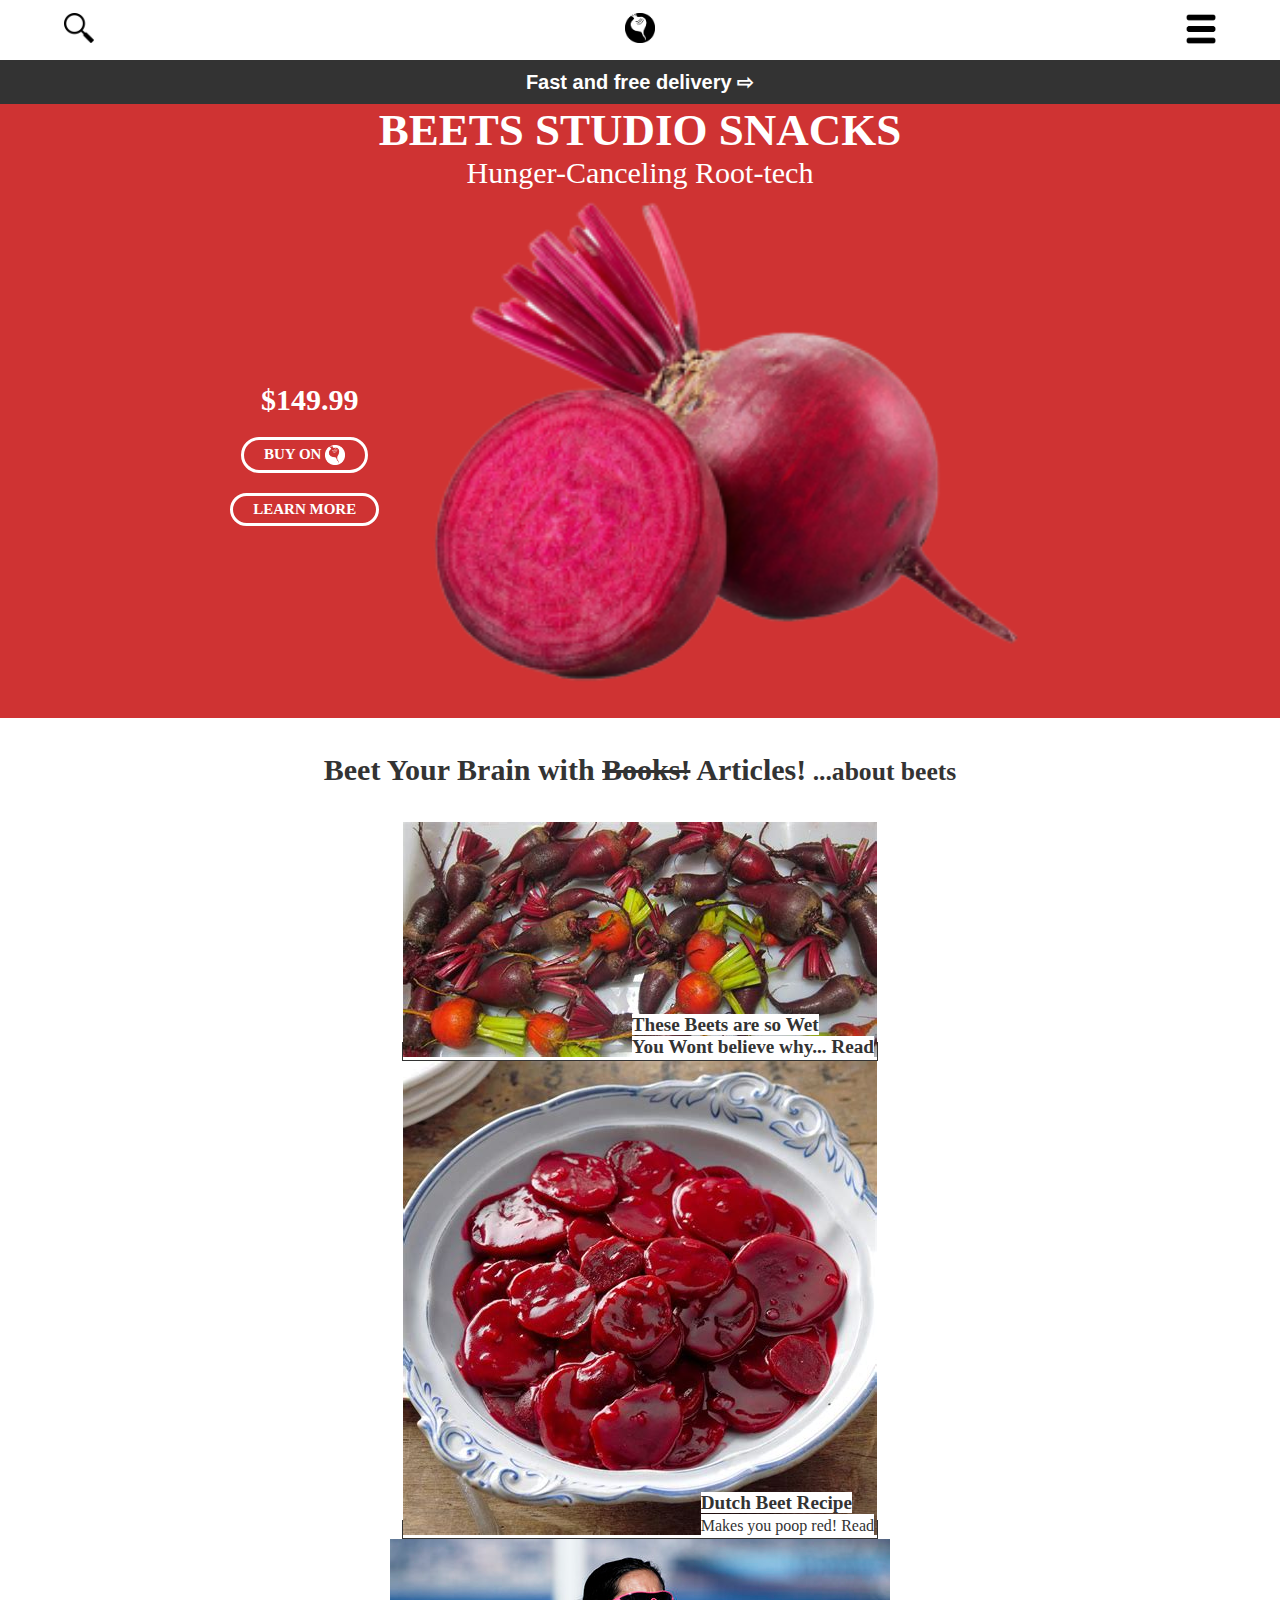
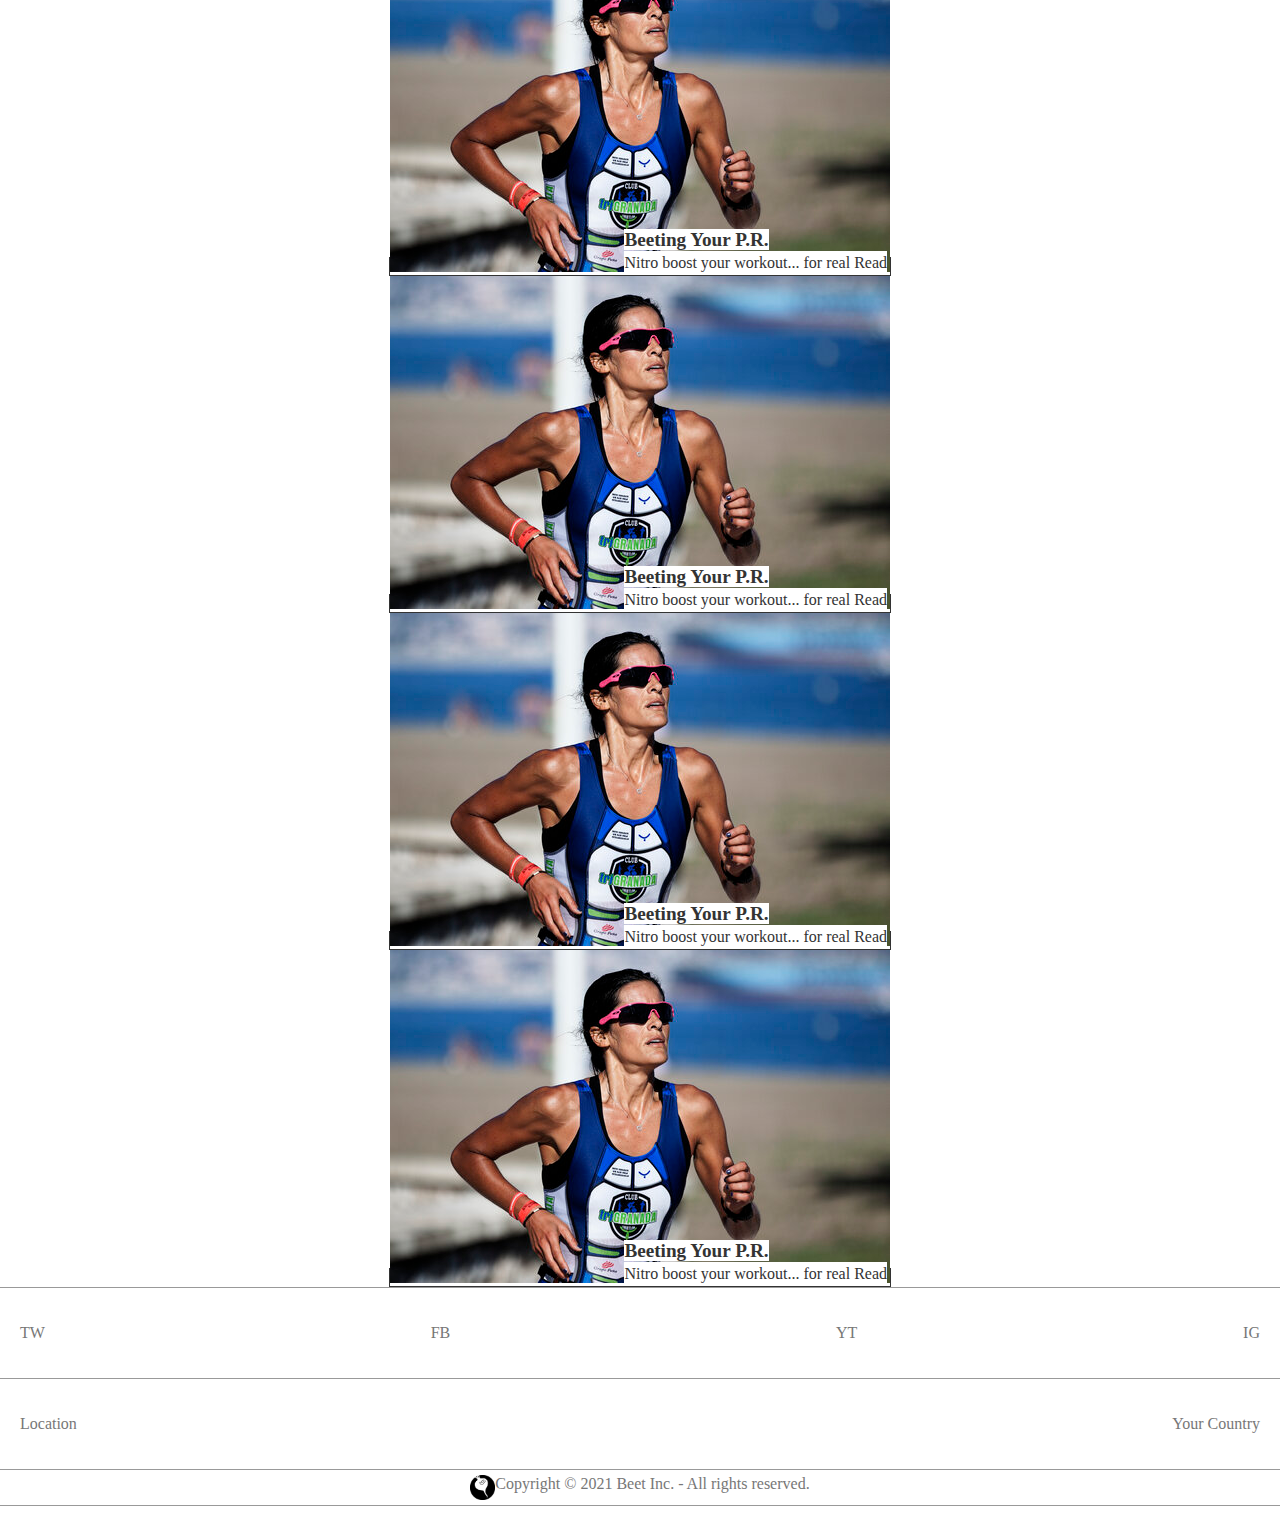
<file: index.html>
<!DOCTYPE html>
<html lang="en">
<head>
    <meta charset="UTF-8">
    <meta http-equiv="X-UA-Compatible" content="IE=edge">
    <meta name="viewport" content="width=device-width, initial-scale=1.0">
    <link rel="icon" href="./images/BeetLogo.png">
    <link rel="stylesheet" href="styles.css">
    <title>Beets Bi Ray</title>
</head>
<body>
    <header class="header">
        <nav class="nav-container nav-bar header">
            <a class=""><img class="search-logo"src="./images/search.svg.png"></a>
            <a href="index.html"><img class=""src="./images/BeetLogo.png"></a>
            <button class="nav-btn" onclick="dropdown()" ><img id="nav-btn" class="logo search-logo"src="./images/hamymen.png"></button>
        </nav>
        <section class="container dropdown-navbar">
            <a href="index.html" class="dropdown-menu-item">Discover</a>
            <a href="shop.html" class="dropdown-menu-item">Shop</a>
            <a href="support.html" class="dropdown-menu-item">Suport</a>
            
        </section>
    </header>
    <p class="delivery"><a href="shop.html">Fast and free delivery &#x21E8</a></p>
    <section class="product">
        <div class="beets1-info">
            <h2 class="beets1 beets1-lable">BEETS STUDIO SNACKS</h2>
            <p class="beets1 beets1-about">Hunger-Canceling Root-tech</p>
        </div>
        
        <div class="price-act">
            
            <div class="beets1-act">
                <p class="beets1 beets1-price">$149.99</p>
                <a href="https://www.google.com/search?q=beets+near+me&sxsrf=AOaemvJKTGE29itbmRgWaYxz13ENX3Q3qw%3A1631942896380&source=hp&ei=8HhFYbfKFOyi_Qbk06X4DA&iflsig=ALs-wAMAAAAAYUWHACj9KfwlXk5yyoSFdkR8I3q5EXDH&oq=beets+ne&gs_lcp=[base64]&sclient=gws-wiz" target="blank" class="btn beets1 btn-container"><span>BUY ON </span><img class="logo-small" src="./images/BeetLogoWhite.png"></a>
                <a href="https://en.wikipedia.org/wiki/Beetroot" target="blank" class="btn beets1">LEARN MORE</a>
            </div>
            
            <img class="beets1 beets1-pic" src="./images/Beetroot-PNG-Pic-1third.png">
        
        </div>
    
    </section>
    
    <script>
        n = 1;
        i = 1;
        function dropdown() {
            const imgs = ["./images/hamymen.png", "./images/exit.png"]
            const disps = ["none", "flex"]
            document.getElementById("nav-btn").src = imgs[n];
            document.getElementsByClassName("dropdown-navbar")[0].style.display = disps[n]
            i += 1;
            n = i%2;
        }
    </script>
    <section class="main-section container">
        <h2 class="section-title">Beet Your Brain with <del>Books!</del> Articles!<span class="small"> ...about beets</span></h2>
        <ul class="articles container">
            <li class="article ">
                <a class="article-link">
                    <img class="article-image" src="images/bath-canning.jpg">
                    <span class="article-title">
                        <span class="article-text">These Beets are so Wet<br>You Wont believe why...<span class="read"> Read</span></span>
                    </span>
                </a>
            </li>
            <li class="article">
                <a class="article-link">
                    <img class="article-image" src="images/beets-recipe.jpg">
                    <span class="article-title">
                        <span class="article-text">Dutch Beet Recipe<br><span class="subtitle">Makes you poop red!<span class="read"> Read</span></span>
                    </span>
                </a>
            </li>
            <li class="article">
                <a class="article-link">
                    <img class="article-image" src="images/excurcise.jpeg">
                    <span class="article-title">
                        <span class="article-text">Beeting Your P.R.<br><span class="subtitle">Nitro boost your workout... for real<span class="read"> Read</span></span>
                    </span>
                </a>
            </li>
            <li class="article">
                <a class="article-link">
                    <img class="article-image" src="images/excurcise.jpeg">
                    <span class="article-title">
                        <span class="article-text">Beeting Your P.R.<br><span class="subtitle">Nitro boost your workout... for real<span class="read"> Read</span></span>
                    </span>
                </a>
            </li>
            <li class="article">
                <a class="article-link">
                    <img class="article-image" src="images/excurcise.jpeg">
                    <span class="article-title">
                        <span class="article-text">Beeting Your P.R.<br><span class="subtitle">Nitro boost your workout... for real<span class="read"> Read</span></span>
                    </span>
                </a>
            </li>
            <li class="article">
                <a class="article-link">
                    <img class="article-image" src="images/excurcise.jpeg">
                    <span class="article-title">
                        <span class="article-text">Beeting Your P.R.<br><span class="subtitle">Nitro boost your workout... for real<span class="read"> Read</span></span>
                    </span>
                </a>
            </li>
        </ul>
    </section>

    <footer>
        <section class="footer">
            <ul class="footer-section socials">
                <li><a>TW</a></li>
                <li><a>FB</a></li>
                <li><a>YT</a></li>
                <li><a>IG</a></li>
            </ul>
        </section>

        <section class="footer">
            <ul class="footer-section socials">
                <li>Location</li>
                <li><a>Your Country</a></li>
            </ul>
        </section>
        <section class="footer footer-copyright">
            <img class="beet-logo" src="images/BeetLogo.png">
            <span class="cpr">Copyright &#169 2021 Beet Inc. - All rights reserved.</span>
        </section>
    </footer>
</body>
</html>
</file>
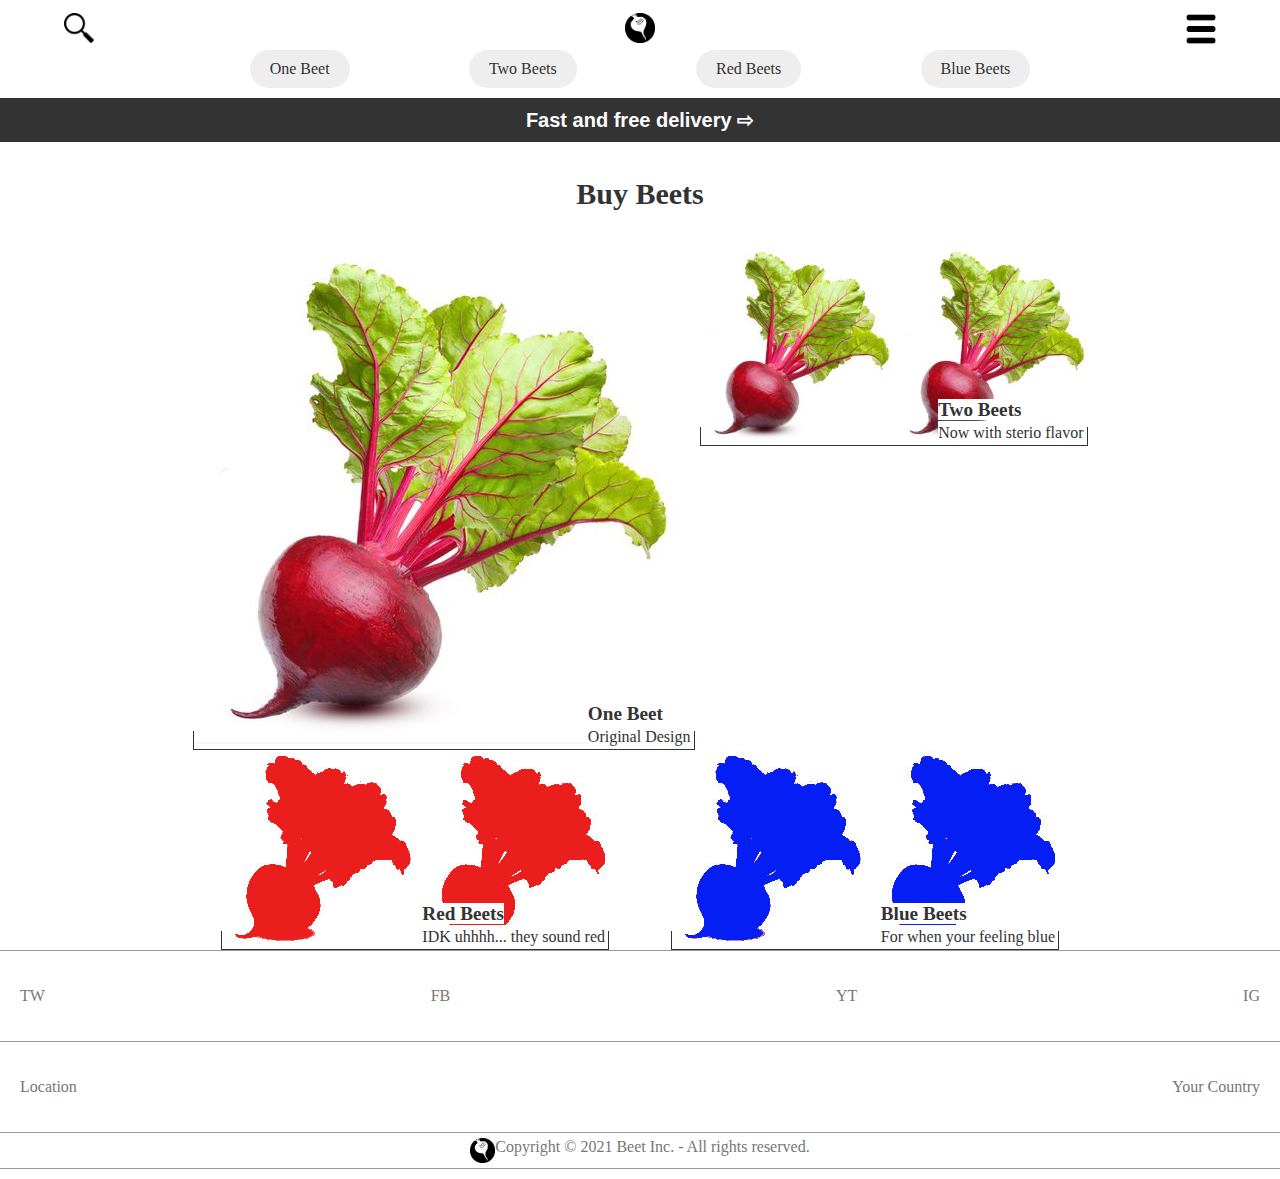
<file: shop.html>
<!DOCTYPE html>
<html lang="en">
<head>
    <meta charset="UTF-8">
    <meta http-equiv="X-UA-Compatible" content="IE=edge">
    <meta name="viewport" content="width=device-width, initial-scale=1.0">
    <link rel="icon" href="./images/BeetLogo.png">
    <link rel="stylesheet" href="styles.css">
    <title>Beets Bi Ray</title>
</head>
<body>
    <header class="header">
        <nav class="nav-container nav-bar header">
            <a class=""><img class="search-logo"src="./images/search.svg.png"></a>
            <a href="index.html"><img class=""src="./images/BeetLogo.png"></a>
            <button class="nav-btn" onclick="dropdown()" ><img id="nav-btn" class="logo search-logo"src="./images/hamymen.png"></button>
        </nav>
        <section class="container dropdown-navbar">
            <a href="index.html" class="dropdown-menu-item">Discover</a>
            <a href="shop.html" class="dropdown-menu-item">Shop</a>
            <a href="support.html" class="dropdown-menu-item">Suport</a>
            
        </section>
        <ul class="prod-links container">
            <li class="prod-btn"><a href="#OneBeet">One Beet</a></li>
            <li class="prod-btn"><a href="#TwoBeets">Two Beets</a></li>
            <li class="prod-btn"><a href="#RedBeets">Red Beets</a></li>
            <li class="prod-btn"><a href="#BlueBeets">Blue Beets</a></li>
        </ul>
    </header>
    <p class="delivery"><a>Fast and free delivery &#x21E8</a></p>
   
    <script>
        n = 1;
        i = 1;
        function dropdown() {
            const imgs = ["./images/hamymen.png", "./images/exit.png"]
            const disps = ["none", "flex"]
            document.getElementById("nav-btn").src = imgs[n];
            document.getElementsByClassName("dropdown-navbar")[0].style.display = disps[n]
            i += 1;
            n = i%2;
        }
    </script>
    <section class="main-section container">
        <h2 class="section-title">Buy Beets</h2>
        <ul class="articles">
            <li id="OneBeet" class="article">
                <a class="article-link">
                    <img class="article-image" src="images/oneBeet.jpg">
                    <span class="article-title">
                        <span class="article-text">One Beet<br><span class="subtitle">Original Design</span>
                        </span>
                </a>
            </li>
            <li id="TwoBeets" class="article">
                <a class="article-link">
                    <img class="article-image " src="images/twoBeet.jpg">
                    <span class="article-title">
                        <span class="article-text">Two Beets<br><span class="subtitle">Now with sterio flavor</span></span>
                    </span>
                </a>
            </li>
            <li id="RedBeets" class="article">
                <a class="article-link">
                    <img class="article-image" src="images/redBeets.jpg">
                    <span class="article-title">
                        <span class="article-text">Red Beets<br><span class="subtitle">IDK uhhhh... they sound red</span>
                        </span>
                </a>
            </li>
            <li id="BlueBeets" class="article">
                <a class="article-link">
                    <img class="article-image" src="images/blueBeets.jpg">
                    <span class="article-title">
                        <span class="article-text">Blue Beets<br><span class="subtitle">For when your feeling blue</span>
                        </span>
                </a>
            </li>
            
        </ul>
    </section>

    <footer>
        <section class="footer">
            <ul class="footer-section socials">
                <li><a>TW</a></li>
                <li><a>FB</a></li>
                <li><a>YT</a></li>
                <li><a>IG</a></li>
            </ul>
        </section>

        <section class="footer">
            <ul class="footer-section socials">
                <li>Location</li>
                <li><a>Your Country</a></li>
            </ul>
        </section>
        <section class="footer footer-copyright">
            <img class="beet-logo" src="images/BeetLogo.png">
            <span class="cpr">Copyright &#169 2021 Beet Inc. - All rights reserved.</span>
        </section>
    </footer>
</body>
</html>
</file>
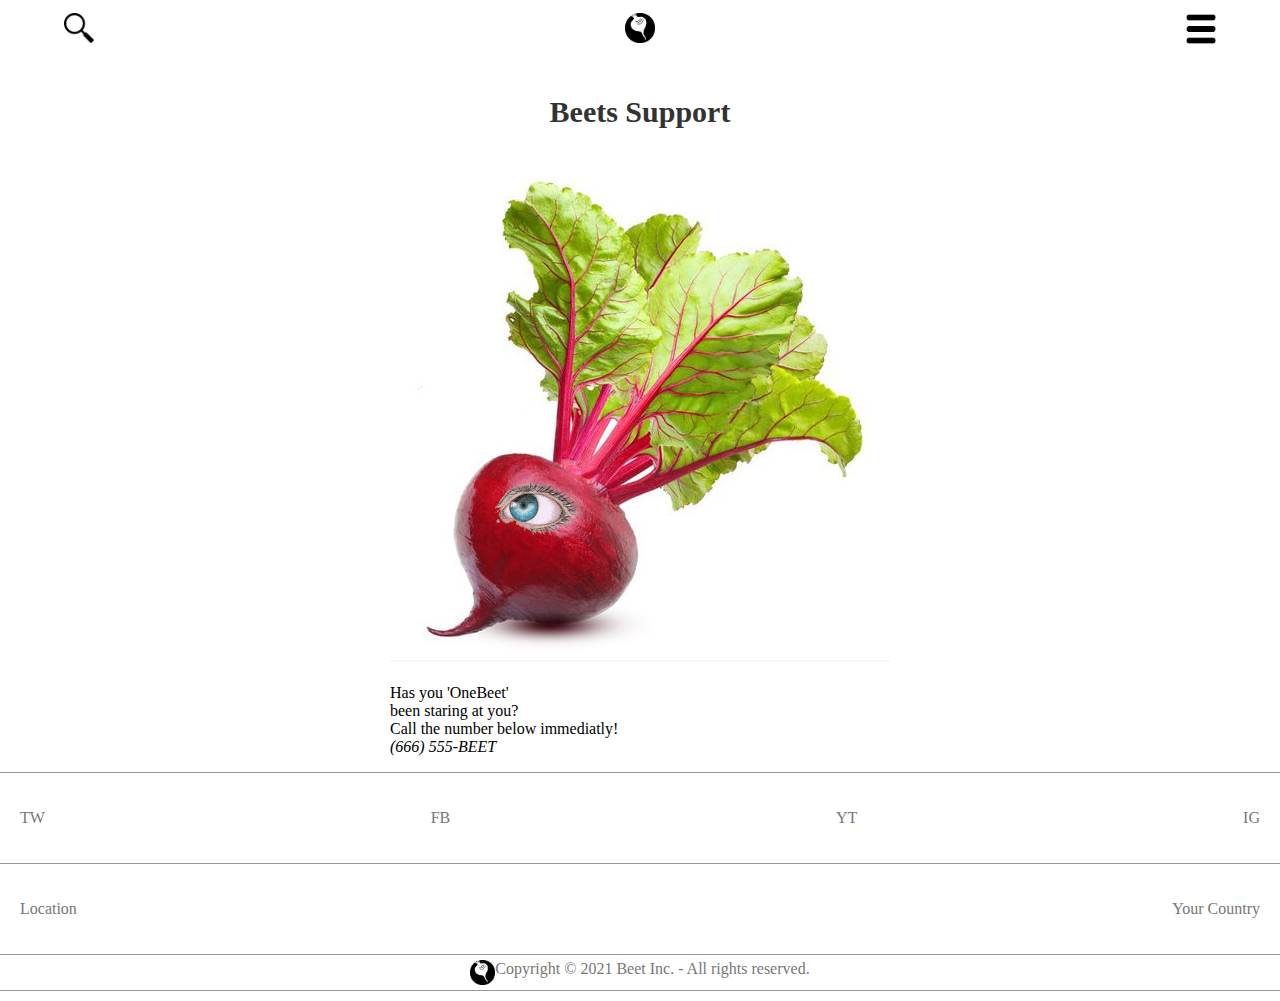
<file: support.html>
<!DOCTYPE html>
<html lang="en">
<head>
    <meta charset="UTF-8">
    <meta http-equiv="X-UA-Compatible" content="IE=edge">
    <meta name="viewport" content="width=device-width, initial-scale=1.0">
    <link rel="icon" href="./images/BeetLogo.png">
    <link rel="stylesheet" href="styles.css">
    <title>Beets Bi Ray</title>
</head>
<body>
    <header class="header">
        <nav class="nav-container nav-bar header">
            <a class=""><img class="search-logo"src="./images/search.svg.png"></a>
            <a href="index.html"><img class=""src="./images/BeetLogo.png"></a>
            <button class="nav-btn" onclick="dropdown()" ><img id="nav-btn" class="logo search-logo"src="./images/hamymen.png"></button>
        </nav>
        <section class="container dropdown-navbar">
            <a href="index.html" class="dropdown-menu-item">Discover</a>
            <a href="shop.html" class="dropdown-menu-item">Shop</a>
            <a href="support.html" class="dropdown-menu-item">Suport</a>
            <div class="dropdown-menu-item"><a href="https://www.thisworldthesedays.com/beet-nutrition.html" target="blank" class="other">???????</a><img class="dropdown-menue-plus" src="./images/exit.png"></div>
        </section>
    </header>    
    <script>
        n = 1;
        i = 1;
        function dropdown() {
            const imgs = ["./images/hamymen.png", "./images/exit.png"]
            const disps = ["none", "flex"]
            document.getElementById("nav-btn").src = imgs[n];
            document.getElementsByClassName("dropdown-navbar")[0].style.display = disps[n]
            i += 1;
            n = i%2;
        }
    </script>
    <section class="main-section container">
        <h2 class="section-title">Beets Support</h2>
        <ul class="articles">
            <li class="article">
                <a class="suport-link">
                    <img class="article-image article-image-double " src="images/oneBeetEye.jpg">
                    <p>Has you 'OneBeet'<br> been staring at you?
                    <br> Call the number below immediatly!<br><em>(666) 555-BEET</em></p>
                </a>
            </li>
    
        </ul>
    </section>

    <footer>
        <section class="footer">
            <ul class="footer-section socials">
                <li><a>TW</a></li>
                <li><a>FB</a></li>
                <li><a>YT</a></li>
                <li><a>IG</a></li>
            </ul>
        </section>

        <section class="footer">
            <ul class="footer-section socials">
                <li>Location</li>
                <li><a>Your Country</a></li>
            </ul>
        </section>
        <section class="footer footer-copyright">
            <img class="beet-logo" src="images/BeetLogo.png">
            <span class="cpr">Copyright &#169 2021 Beet Inc. - All rights reserved.</span>
        </section>
    </footer>
</body>
</html>
</file>
<file: styles.css>
* {
    box-sizing: border-box;
}
.container {
    max-width: 100%;
    margin: 0 auto;
}
.prod-btn a {
    color: #333;
}
.delivery a {
    color:white;
}
a {
    text-decoration: none;
}
a:hover {
    cursor: url(hand.cur), pointer;
}
.dropdown-navbar  a {
    text-decoration: none;
    color: black;
}

body {
    position: relative;
    margin: 0;
}

ul {
    list-style: none;
}
.nav-container {
    max-width: 90%;
    margin: 0 auto;
}
.header {
    text-align: center;
    position: sticky;
    top: 0;
    background: white;
    z-index: 1;
    margin: 0 auto;
    padding: 10px 0;
}

.logo-small {
    width: 20px;
    margin-left: 4px;
}

.btn-container {
    display: flex;
    align-items: center;
    justify-content: space-between;
}
.nav-bar {
    display: flex;
    justify-content: space-between;
    align-items: center;
    height: 40px;
    padding: 20px 0 20px 0;
    margin-top: 0px;
}
.nav-bar img {
    width: 30px;
    height: 30px;
    margin: 5px 0 5px 0;
}

.nav-btn {
    border-style: none;
    background: none;
    margin: 0;
    padding: 0;
}
.nav-bar a:hover {
    background: #ff000010;
    cursor: url(hand.cur), pointer;
    border-radius: 25%;
}

.nav-btn:hover {
    cursor: url(hand.cur), pointer;
    background:#ff000010;
    border-radius: 25%;

}
.delivery a:hover {
    cursor: url(hand.cur), pointer;
    border-bottom-style: solid;
    border-bottom-color: white;
}

.delivery {
    margin: 0;
    color: white;
    background: #333;
    text-align: center;
    padding: 10px 0 10px 0;
    font-size: 20px;
    font-weight: bold;
    font-family: 'Gill Sans', 'Gill Sans MT', Calibri, 'Trebuchet MS', sans-serif;
}

.product {
    margin: 0;
    display: block;
    height: auto;
    background:rgb(207, 51, 51);
}


.beets1-lable {
    font-size: 6vw;
    font-weight:bold;
    text-align: center;
    margin: 0 5px;
}

.beets1-about {
    font-size: 5vw;
    text-align: center;
    margin: 0 5px;
}

.price-act {
    display: flex;
    justify-content: center;
    align-items: center;
}

.beets1-act {
    display: flex;
    flex-direction: column;
    justify-content: center;
    align-items: center;
}


.beets1-price {
    font-size: 4vw;
    font-weight: bolder;
    margin: 10px;
}

.btn {
    color: white;
    font-size: 2vw;
    font-weight:bolder;
    border:3px solid white;
    border-radius: 75px;
    padding: 5px 20px 5px 20px;
    margin: 10px 10px 10px 0;
}

.beets1 {
    color: white;
   
}

.buttons {
    display: flex;
    flex-wrap: wrap;
    margin: 10px;
}

.beets1-pic {
    width: 50vw;
    height: auto;
    margin: 0;
    flex-grow: 0.5;
}

.btn:hover {
    background: #07000010;
    cursor: url(hand.cur), pointer;
}
/*Drop down */ 
.dropdown-navbar {
    display: none;
    flex-direction: column;
    align-items: center;
    margin: 0;
}

.dropdown-menu-item {
    width: 80%;
    text-align: center;
    padding: 15px;
    border-top-style: solid;
    border-top-color: black;
    border-top-width: 1px;
}

.dropdown-menu-item:hover {
    background: #ff000010;
    
}
.dropdown-menu-item:last-child {
   border-bottom-style: solid;
   border-bottom-color: black;
   border-bottom-width: 1px;
   
}
.other {
    color: black;
    text-align: center;
    padding-left: 20px;
}
.dropdown-menue-plus {
    width: 25px;
    float: inline-end;
}





/* Articles */
.section-title {
    background:white;
    color: #333;
    text-align: center;
    padding: 10px;
    margin-top: 20;
    font-size: 4vw;
}

.section-title .small {
    font-size: 2vw;;
}
.articles {
    
    padding: 0;
    margin: 0 auto;
    display: flex;
    flex-wrap: wrap;
    justify-content: center;
}
.article-image {
    max-width: 100%;;
}
.article {
    margin: 0 auto;
    max-width: 100%;
}
.article-link {
    max-width: 100%;
    margin: 0 auto;
    border: 1px solid #333;
}

.article-image:hover {
    border: 2px solid rgb(207, 51, 51);
}
.article-link {
    position: relative;
}
.article-title {
    font-size: larger;
    display: absolute;
    position: absolute;
    bottom: 2px;
    right: 3px;
    font-weight: bolder;
    padding: 0;
    line-height: ;
}

.article-text {
    color: #333;
    background: white;
}
.subtitle {
    font-weight: normal;
    font-size: medium;
    margin: 0;
    padding:0;
}

li a:hover span span .read {
    color: rgb(207, 51, 51);
    font-size:x-large;
    font-weight: bolder;
}

li a:hover .article-title {
    display: block;
}


/* -------Footer------- */
.beet-logo {
    width: 25px;
}

.footer-section {
    display: flex;
    justify-content: space-between;
    align-items: center;
    padding: 20px;
}

.footer-copyright {
    display: flex;
    justify-content: center;

}

.footer {
    color: #777;
    border-top-style: solid;
    border-width: 1px;
    border-color: #999;

}
.footer:last-child {
    padding: 5px;
    margin-bottom: 10px;
    border-bottom-style: solid;

}

/* -----Shop ---------*/
.prod-links {
    padding: 0;
    display: flex;
    justify-content: space-around;
}
.prod-btn {
    background: #eee;
    border-radius: 20px;
    padding: 10px 20px;
}
.prod-btn:hover {
    background: #aaa;
    border: 2px solid #999;
}
/*----- Responsive >78-px styles------- */
@media screen and (min-width: 780px) {
    .container {
        max-width: 900px;
        margin: 0 auto;
    }

    .beets1-pic {
        width: 200px;
    }
    .beets1-lable {
        font-size: 45px;
    }
    .beets1-about {
        font-size: 30px;
    }
    .beets1-price {
        font-size: 30px;
    }
    .beets1-act .btn {
        font-size: 15px;
    }

    /* articles-------  */
    .section-title {
        font-size: 30px;
    }
}
</file>
